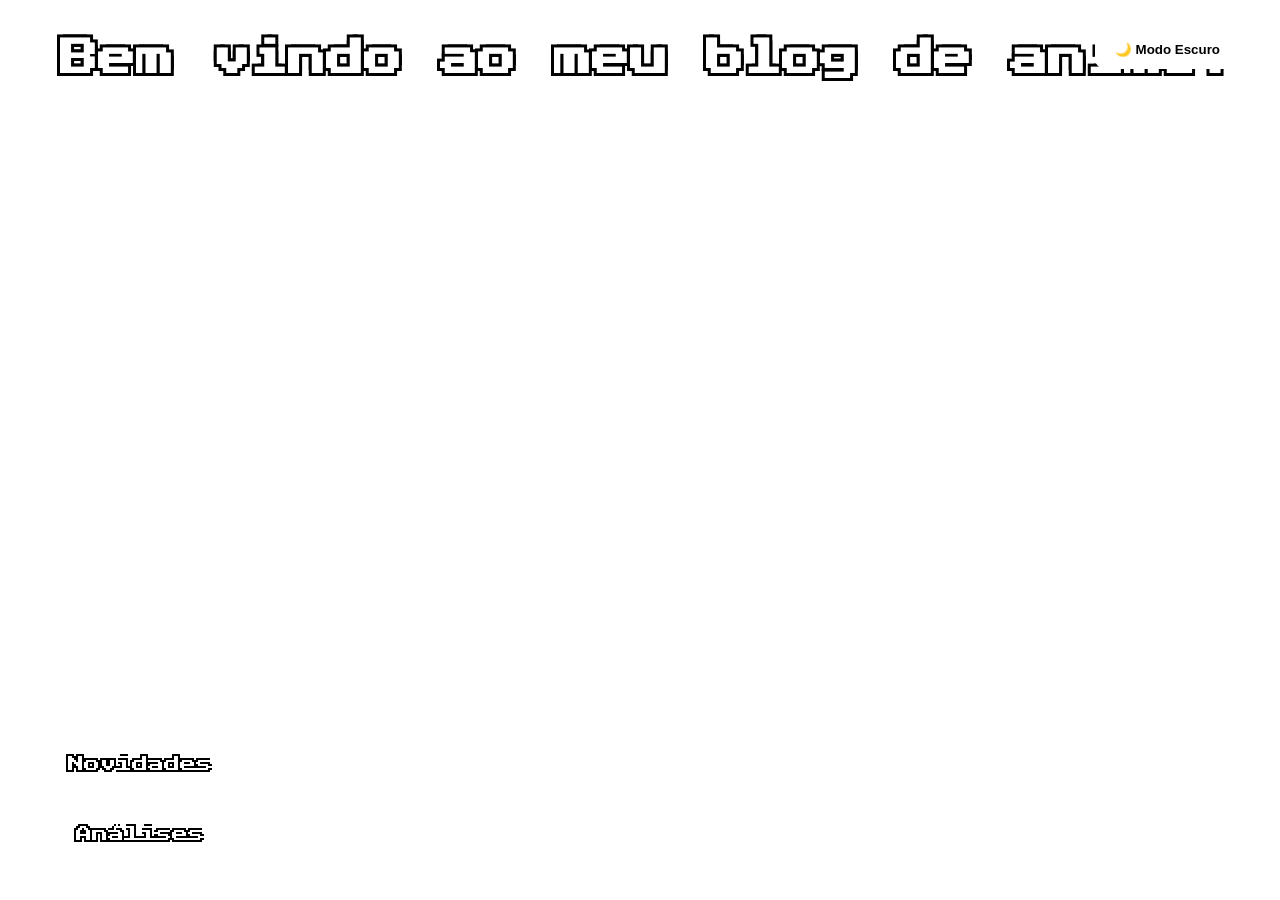
<file: index.html>
<!DOCTYPE html>
<html lang="pt-BR">
<head>
    <meta charset="UTF-8">
    <meta name="viewport" content="width=device-width, initial-scale=1.0">
    <title>Blog de Anime</title>

    <!-- Fonte pixel -->
    <link href="https://fonts.googleapis.com/css2?family=Press+Start+2P&display=swap" rel="stylesheet">

    <link rel="stylesheet" href="style.css">
</head>
<body>

    <div class="overlay"></div>

    <header>

        <h1>Bem vindo ao meu blog de anime!</h1>

        <button id="darkMode">🌙 Modo Escuro</button>

    </header>

    <div class="menu">

        <button onclick="abrirPagina('novidades.html')">
            Novidades
        </button>

        <button onclick="abrirPagina('analises.html')">
            Análises
        </button>
        

    </div>

<script src="script.js"></script>



</body>
</html>
</file>
<file: style.css>
/* ========================= */
/* CONFIGURAÇÕES GERAIS */
/* ========================= */

*{
    margin:0;
    padding:0;
    box-sizing:border-box;
}

body{

    background-image:url("https://i.pinimg.com/originals/e1/2b/8b/e12b8b199f53bd8ce30c48ca121ce9c9.gif");

    background-size:cover;
    background-position:center;
    background-repeat:no-repeat;

    height:100vh;

    overflow:hidden;

    font-family:Arial, sans-serif;
}

/* ========================= */
/* OVERLAY */
/* ========================= */

.overlay{

    position:fixed;

    top:0;
    left:0;

    width:100%;
    height:100%;

    background:rgba(255,255,255,.15);

    transition:.4s;

    z-index:0;
}

/* ========================= */
/* CABEÇALHO */
/* ========================= */

header{

    position:relative;

    z-index:5;
}

header h1{

    position:absolute;

    top:40px;
    left:60px;

    color:white;

    font-size:38px;

    font-family:'Press Start 2P', cursive;

    text-shadow:
        3px 3px 0 black,
       -3px 3px 0 black,
        3px -3px 0 black,
       -3px -3px 0 black;
}

/* ========================= */
/* BOTÃO MODO ESCURO */
/* ========================= */

#darkMode{

    position:absolute;

    top:30px;
    right:40px;

    padding:12px 20px;

    border:none;

    border-radius:10px;

    cursor:pointer;

    background:white;

    font-weight:bold;

    transition:.3s;

    z-index:10;
}

#darkMode:hover{

    transform:scale(1.05);
}

/* ========================= */
/* MENU */
/* ========================= */

.menu{

    position:fixed;

    left:40px;
    bottom:40px;

    display:flex;

    flex-direction:column;

    gap:18px;

    z-index:10;
}

.menu button{

    font-family:'Press Start 2P', cursive;

    font-size:16px;

    padding:15px 25px;

    color:white;

    background:rgba(255,255,255,.2);

    border:3px solid white;

    cursor:pointer;

    transition:.3s;

    text-shadow:
        2px 2px 0 black,
       -2px 2px 0 black,
        2px -2px 0 black,
       -2px -2px 0 black;
}

.menu button:hover{

    transform:translateX(8px);

    background:white;

    color:black;
}

/* ========================= */
/* CARDS DAS ANÁLISES */
/* ========================= */

.cards{

    position:absolute;

    top:120px;
    left:80px;
    right:80px;

    display:flex;

    justify-content:space-between;

    gap:30px;

    z-index:5;
}

.coluna{

    width:48%;

    display:flex;

    flex-direction:column;

    gap:25px;
}
.card{

    display:flex;

    align-items:flex-start;

    gap:15px;

    background:rgba(0,0,0,.55);

    border:2px solid #b84dff;

    border-radius:12px;

    padding:15px;

    transition:.3s;
}

.card:hover{

    transform:scale(1.02);

    box-shadow:0 0 18px #b84dff;
}

.card img{

    width:120px;

    height:170px;

    object-fit:cover;

    border-radius:8px;

    border:2px solid white;

    flex-shrink:0;
}

.info{

    color:white;
}

.info h2{

    font-family:'Press Start 2P', cursive;

    font-size:14px;

    margin-bottom:10px;

    color:#d98cff;
}

.info p{

    font-size:14px;

    line-height:1.5;
}

.info h3{

    margin-top:10px;

    color:#ffd700;

    font-size:15px;
}

/* ========================= */
/* MODO ESCURO */
/* ========================= */

.dark{

    color:white;
}

.dark .overlay{

    background:rgba(0,0,0,.65);
}

.dark #darkMode{

    background:#222;

    color:white;
}

.dark .menu button{

    background:rgba(0,0,0,.4);

    color:white;

    border-color:white;
}

.dark .card{

    background:rgba(15,15,15,.85);
}
/* ========================= */
/* RESPONSIVIDADE CELULAR */
/* ========================= */

@media (max-width:768px){

    body{
        overflow:auto;
    }

    header h1{

        font-size:18px;

        left:20px;

        top:25px;

        width:90%;
    }

    #darkMode{

        top:20px;

        right:20px;

        padding:10px 14px;

        font-size:12px;
    }

    .cards{

        position:relative;

        top:100px;

        left:0;

        right:0;

        width:95%;

        margin:auto;

        display:flex;

        flex-direction:column;

        gap:20px;

        padding-bottom:120px;
    }

    .coluna{

        width:100%;
    }

    .card{

        flex-direction:column;

        align-items:center;

        text-align:center;
    }

    .card img{

        width:150px;

        height:210px;
    }

    .menu{

        left:20px;

        bottom:20px;
    }

    .menu button{

        font-size:12px;

        padding:12px 18px;
    }

}
/* ========================= */
/* COMENTÁRIOS */
/* ========================= */

.comentarios{

    position:fixed;

    right:35px;

    bottom:35px;

    width:260px;

    background:rgba(0,0,0,.60);

    border:2px solid #b84dff;

    border-radius:12px;

    padding:12px;

    z-index:10;
}

.comentarios h3{

    font-family:'Press Start 2P', cursive;

    font-size:12px;

    color:white;

    margin-bottom:10px;

    text-shadow:
        2px 2px 0 black,
       -2px 2px 0 black,
        2px -2px 0 black,
       -2px -2px 0 black;
}

.comentarios textarea{

    width:100%;

    height:70px;

    resize:none;

    border:none;

    border-radius:6px;

    padding:8px;

    outline:none;

    font-size:13px;
}

.comentarios button{

    margin-top:10px;

    width:100%;

    padding:8px;

    font-family:'Press Start 2P', cursive;

    font-size:11px;

    color:white;

    background:rgba(255,255,255,.2);

    border:2px solid white;

    cursor:pointer;

    transition:.3s;
}

.comentarios button:hover{

    background:white;

    color:black;
}
/* ========================= */
/* MENSAGEM DE COMENTÁRIO */
/* ========================= */

.mensagem{

    position:fixed;

    top:50%;
    left:50%;

    transform:translate(-50%,-50%) scale(.8);

    width:420px;

    padding:25px;

    background:rgba(20,20,20,.95);

    border:3px solid #b84dff;

    border-radius:15px;

    color:white;

    text-align:center;

    z-index:9999;

    opacity:0;

    pointer-events:none;

    transition:.4s;
}

.mensagem.ativa{

    opacity:1;

    transform:translate(-50%,-50%) scale(1);
}

.mensagem h2{

    font-family:'Press Start 2P', cursive;

    font-size:18px;

    color:#d98cff;

    margin-bottom:18px;
}

.mensagem p{

    font-size:16px;

    margin-bottom:18px;
}

#contador{

    color:#ffd700;

    font-weight:bold;
}
</file>
